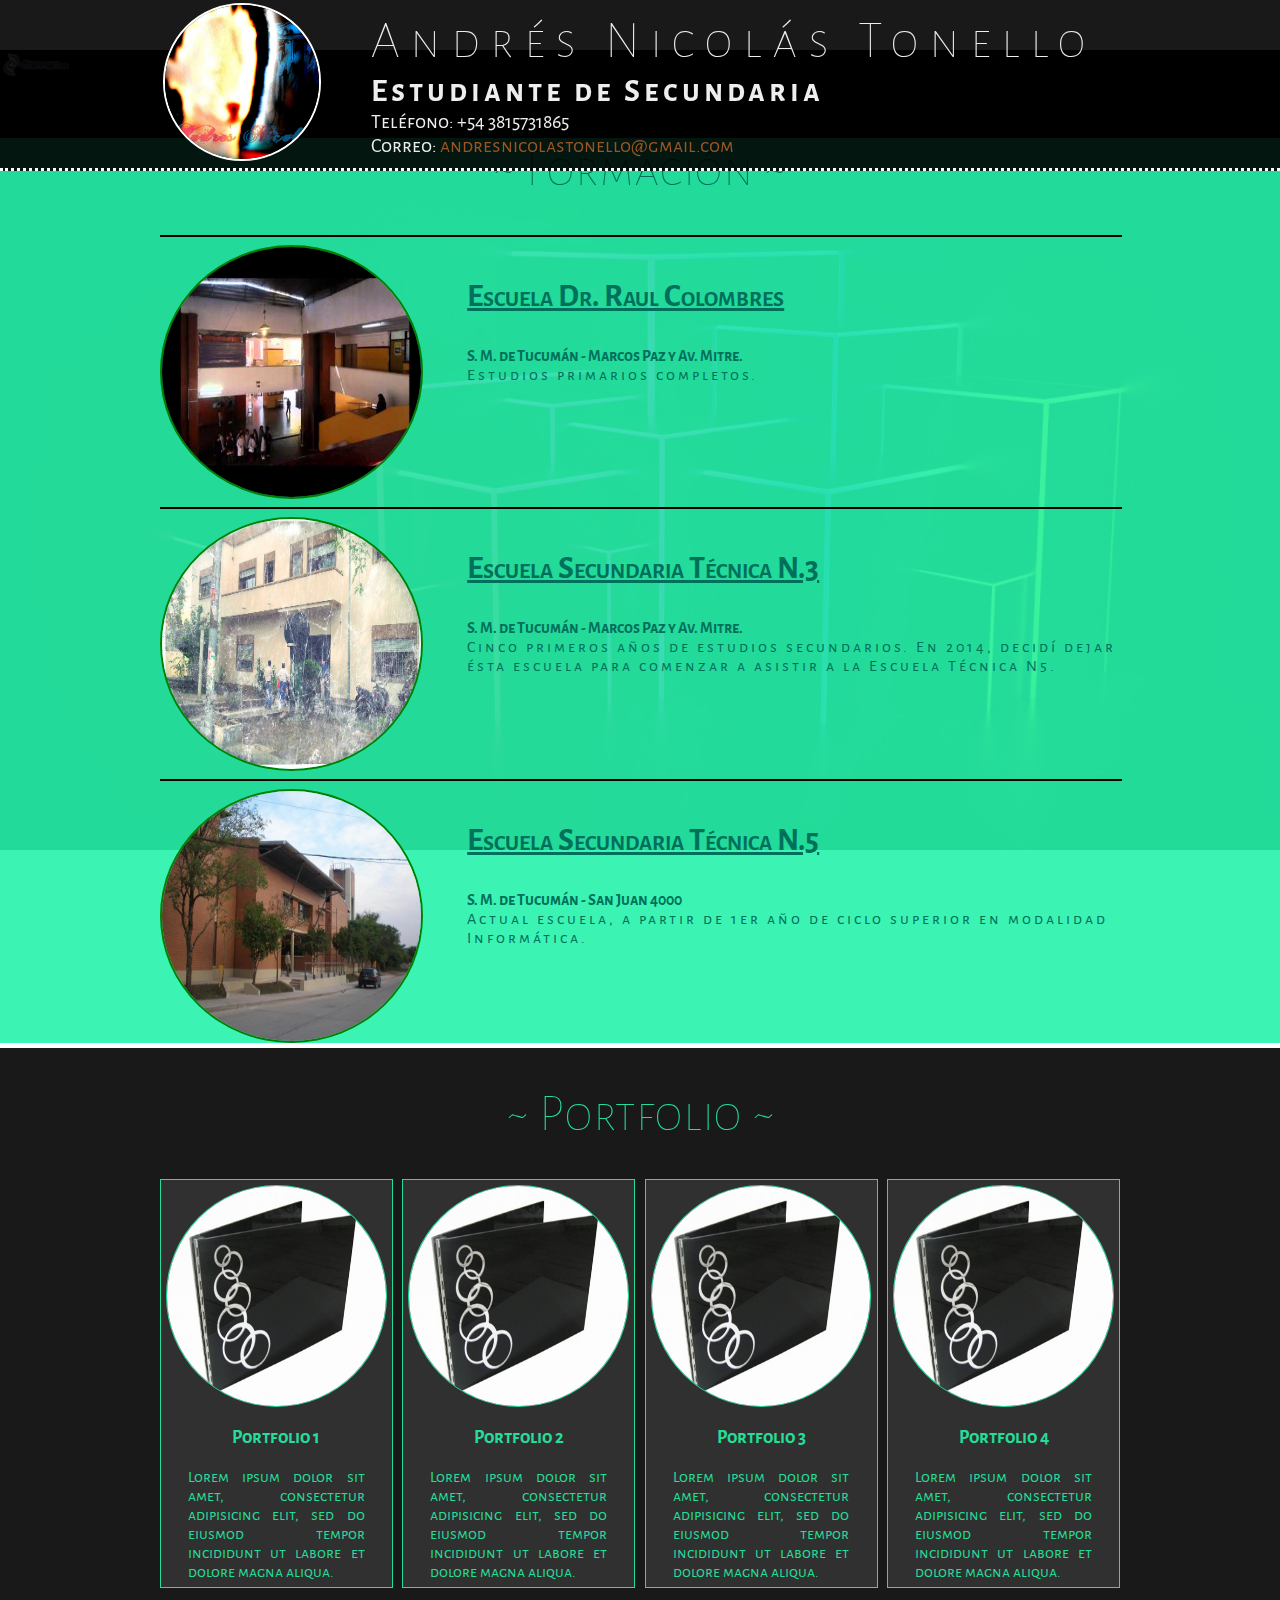
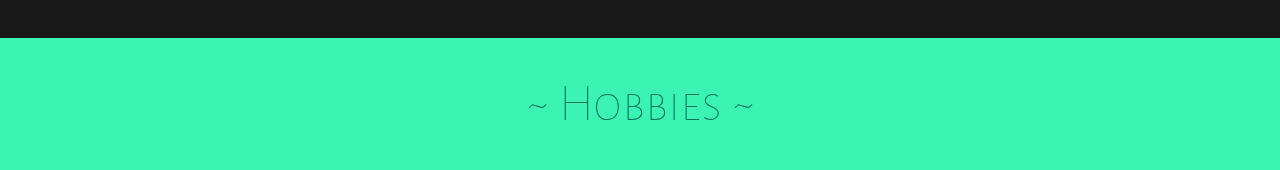
<file: index.html>
<html>
<head>
	<meta charset="utf-8">
	<title>Andrés Nicolás Tonello | Curriculum Vitae</title>
	<link rel="stylesheet" type="text/css" href="css/styles.css">
	<link href='http://fonts.googleapis.com/css?family=Tangerine' rel='stylesheet' type='text/css'>
	<link href='http://fonts.googleapis.com/css?family=Alegreya+Sans+SC:400,100' rel='stylesheet' type='text/css'>
</head>
<body>
	<div class="areaDatos">
		<div class="contenido cf">
			<div class="foto">
				<img src="img/foto.jpg" alt="Andrés Nicolás Tonello">
			</div>
			<div class="datos">
				<h1>Andrés Nicolás Tonello</h1>
				<h2>Estudiante de Secundaria</h2>
				<span>Teléfono: +54 3815731865<br>Correo: <a href="mailto:andresnicolastonello@gmail.com">andresnicolastonello@gmail.com</a></span>
			</div>
		</div>
	</div>
	<div class="areaFormacion">
		<div class="contenido">
			<center><h1>~ Formación ~</h1></center>
			<hr>
			<div class="formacion cf">
				<div class="foto">
					<img src="img/raulcolombres.jpg">
				</div>
				<div class="datos">
					<h3>Escuela Dr. Raul Colombres</h3>
					<b>S. M. de Tucumán - Marcos Paz y Av. Mitre.</b>
					<br>
					<span>Estudios primarios completos.</span>
				</div>
			</div>
			<hr>
			<div class="formacion cf">
				<div class="foto">
					<img src="img/tec3.jpg">
				</div>
				<div class="datos">
					<h3>Escuela Secundaria Técnica N.3</h3>
					<b>S. M. de Tucumán - Marcos Paz y Av. Mitre.</b>
					<br>
					<span>Cinco primeros años de estudios secundarios. En 2014, decidí dejar ésta escuela para comenzar a asistir a la Escuela Técnica N5.</span>
				</div>
			</div>
			<hr>
			<div class="formacion cf">
				<div class="foto">
					<img src="img/tec5.jpg">
				</div>
				<div class="datos">
					<h3>Escuela Secundaria Técnica N.5</h3>
					<b>S. M. de Tucumán - San Juan 4000</b>
					<br>
					<span>Actual escuela, a partir de 1er año de ciclo superior en modalidad Informática.</span>
				</div>
			</div>
		</div>
	</div>
	<div class="relleno"></div>
	<div class="areaPortfolio">
		<div class="contenido cf">
			<center><h1>~ Portfolio ~</h1></center>
			<div class="portfolio">
				<img src="img/portfolio.jpg">
				<h3>Portfolio 1</h3>
				<p>Lorem ipsum dolor sit amet, consectetur adipisicing elit, sed do eiusmod
				tempor incididunt ut labore et dolore magna aliqua.</p>
			</div>
			<div class="portfolio">
				<img src="img/portfolio.jpg">
				<h3>Portfolio 2</h3>
				<p>Lorem ipsum dolor sit amet, consectetur adipisicing elit, sed do eiusmod
				tempor incididunt ut labore et dolore magna aliqua.</p>
			</div>
			<div class="portfolio">
				<img src="img/portfolio.jpg">
				<h3>Portfolio 3</h3>
				<p>Lorem ipsum dolor sit amet, consectetur adipisicing elit, sed do eiusmod
				tempor incididunt ut labore et dolore magna aliqua.</p>
			</div>
			<div class="portfolio">
				<img src="img/portfolio.jpg">
				<h3>Portfolio 4</h3>
				<p>Lorem ipsum dolor sit amet, consectetur adipisicing elit, sed do eiusmod
				tempor incididunt ut labore et dolore magna aliqua.</p>
			</div>
		</div>
	</div>
	<div class="areaHobby">
		<div class="contenido cf">
			<center><h1>~ Hobbies ~</h1></center>
		</div>
	</div>
</body>
</html>
</file>
<file: css/styles.css>
.cf:before,
.cf:after {
    content: " "; /* 1 */
    display: table; /* 2 */
}

.cf:after {
    clear: both;
}

/**
 * For IE 6/7 only
 * Include this rule to trigger has Layout and contain floats.
 */
.cf {
    *zoom: 1;
}

body {
	font-family: 'Alegreya Sans SC', sans-serif;
	margin: 0;
	padding: 0;
	background-image: url("../img/fondo.jpg");
	background-position: center;
	background-size: 100%;
	background-attachment: fixed;
	background-repeat: no-repeat;
	font-weight: 400;
}

.areaDatos {
	width: 100%;
	background-color: rgba(0, 0, 0, 0.9);
	margin: 0;
	padding: 0;
	position: fixed;
	z-index: 100;
	top: 0;
	border-bottom: 3px dotted #ffffff;
}

.relleno {
	width: 100%;
	height: 138px;
	margin: 0;
	padding: 0;
}

.areaFormacion {
	background-color: rgba(38, 242, 170, 0.9);
	margin: 0;
	padding: 0;
	color: #006F5B;
	position: relative;
	top: 138px;
}

.areaPortfolio {
	background-color: rgba(0, 0, 0, 0.9);
	margin: 0;
	padding: 0;
	color: #24DD99;
}

.areaHobby {
	background-color: rgba(38, 242, 170, 0.9);
	margin: 0;
	padding: 0;
	color: #006F5B;
}

.contenido {
	width: 960px;
	margin: 0px auto;
}

.areaDatos .foto {
	float: left;
	width: 16%;
}

.areaDatos .foto img {
	width: 100%;
	border: 2px solid #ffffff;
	-webkit-border-radius: 100%;
	border-radius: 50%;
	margin: 3px;
}

.areaDatos .datos {
	float: right;
	width: 78%;
	color: #eeeeee;
	margin: 10px 0px;
	text-align: left;
}

.areaDatos .datos a {
	color: #995522;
	text-decoration: none;
}

.areaDatos .datos a:hover {
	color: #996633;
}

.areaDatos .datos h1 {
	margin: 0;
	padding: 0;
	font-size: 52px;
	font-weight: 100;
	letter-spacing: 10px;
}

.areaDatos .datos h2 {
	margin: 0;
	padding: 0;
	font-size: 32px;
	letter-spacing: 4px;
}

.areaDatos .datos span {
	font-size: 20px;
}

.formacion {
	margin: 0;
	padding: 0;
	margin-bottom: 5px;
}

.areaFormacion h1, .areaPortfolio h1, .areaHobby h1 {
	font-size: 52px;
	font-weight: 200;
}

.areaFormacion hr {
	border: 1px solid #000000;
	height: 0px;
	width: 100%;
}

.formacion h3 {
	font-size: 32px;
	text-decoration: underline;
	font-variant: small-caps;
}

.formacion span {
	letter-spacing: 3px;
}

.formacion .foto {
	width: 27%;
	float: left;
}

.formacion .foto img {
	width: 100%;
	height: 250px;
	border: 2px solid green;
	-webkit-border-radius: 100%;
	border-radius: 50%;
}

.formacion .foto a:hover {
	background-color: rgba(0, 0, 0, 0.5);
}

.formacion .datos {
	margin: 0px;
	text-align: justify;
	float: right;
	width: 68%;
	text-align: left;
}

.portfolio {
	width: 23%;
	background-color: rgba(80, 80, 80, 0.42);
	float: left;
	text-align: justify;
	border: 1px solid;
	margin-bottom: 50px;
}

.portfolio {
	margin-right: 1%;
	padding: 5px;
}

.portfolio:last-child {
	margin-right: 0px;
}

.portfolio img {
	width: 99%;
	height: 220px;
	border: 1px solid;
	-webkit-border-radius: 100%;
	border-radius: 50%;
}

.portfolio h3 {
	text-align: center;
}

.portfolio p {
	margin: 0 auto;
	width: 80%;
}
</file>
